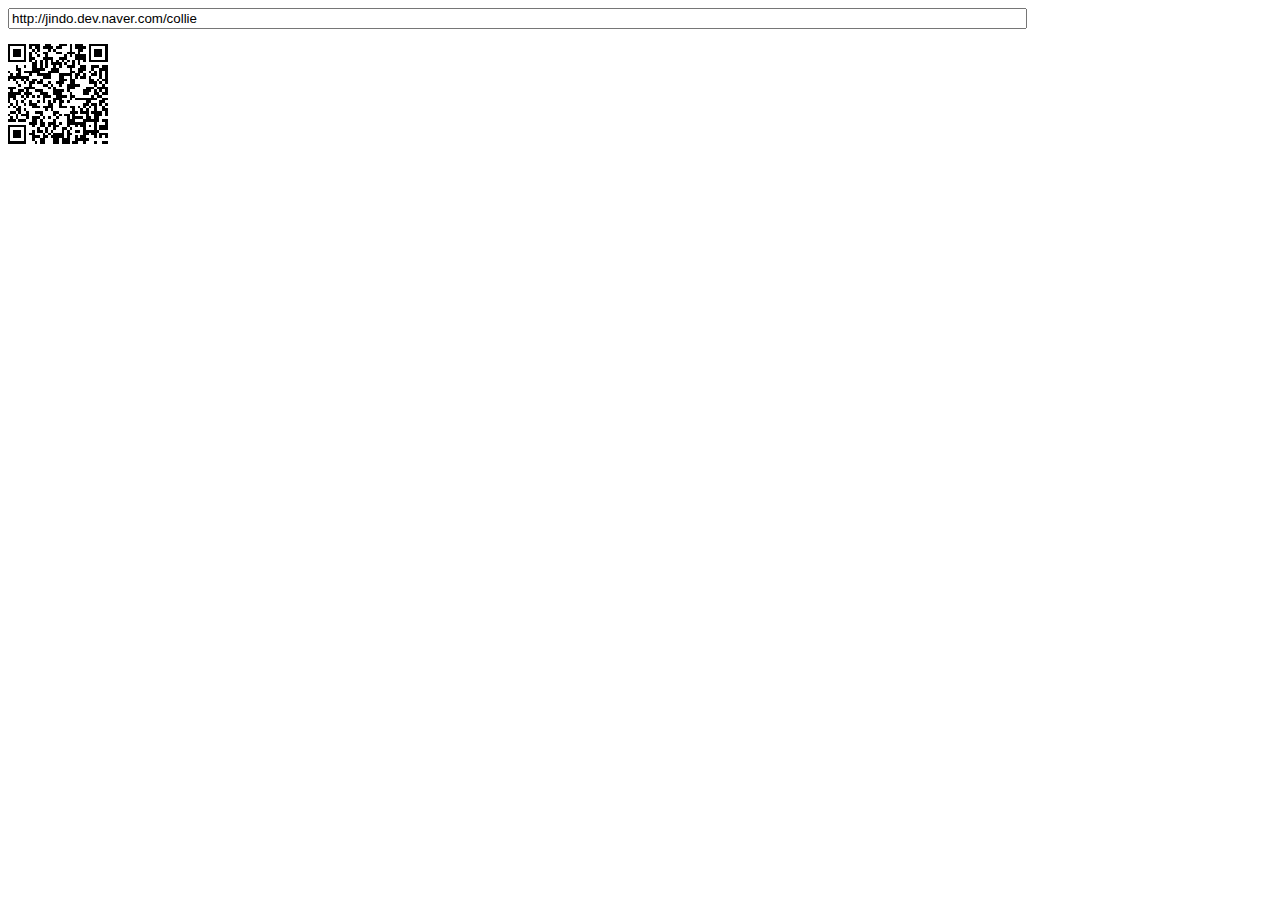
<file: register/qrcode/index.html>
<!DOCTYPE html PUBLIC "-//W3C//DTD XHTML 1.0 Transitional//EN" "http://www.w3.org/TR/xhtml1/DTD/xhtml1-transitional.dtd">
<html xmlns="http://www.w3.org/1999/xhtml" xml:lang="ko" lang="ko">
<head>
<title>Cross-Browser QRCode generator for Javascript</title>
<meta http-equiv="Content-Type" content="text/html; charset=UTF-8" />
<meta name="viewport" content="width=device-width,initial-scale=1,user-scalable=no" />
<script type="text/javascript" src="jquery.min.js"></script>
<script type="text/javascript" src="qrcode.js"></script>
</head>
<body>
<input id="text" type="text" value="http://jindo.dev.naver.com/collie" style="width:80%" /><br />
<div id="qrcode" style="width:100px; height:100px; margin-top:15px;"></div>

<script type="text/javascript">
var qrcode = new QRCode(document.getElementById("qrcode"), {
	width : 100,
	height : 100
});

function makeCode () {		
	var elText = document.getElementById("text");
	
	if (!elText.value) {
		alert("Input a text");
		elText.focus();
		return;
	}
	
	qrcode.makeCode(elText.value);
}

makeCode();

$("#text").
	on("blur", function () {
		makeCode();
	}).
	on("keydown", function (e) {
		if (e.keyCode == 13) {
			makeCode();
		}
	});
</script>
</body>
</file>
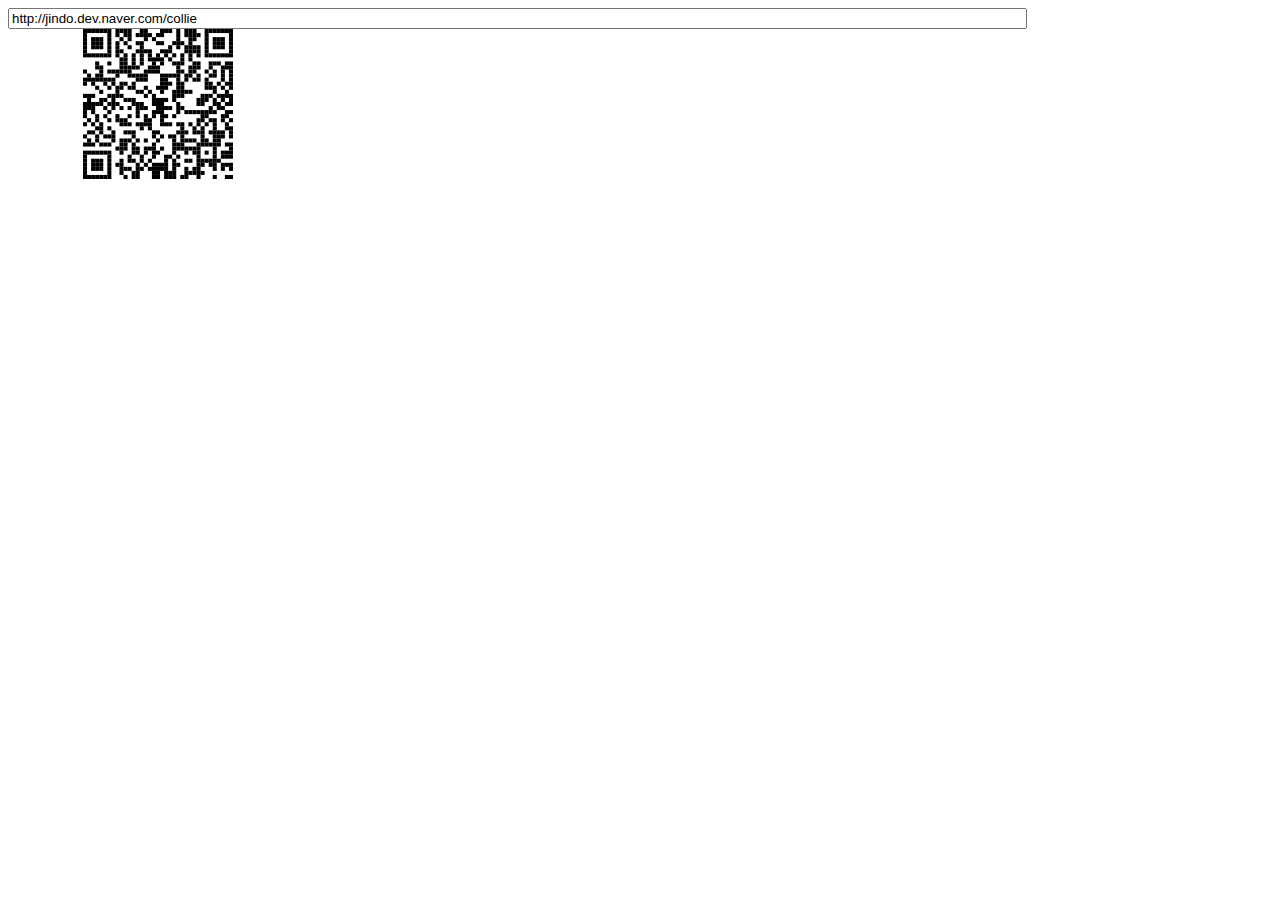
<file: register/qrcode/index-svg.html>
<!DOCTYPE html PUBLIC "-//W3C//DTD XHTML 1.0 Transitional//EN" "http://www.w3.org/TR/xhtml1/DTD/xhtml1-transitional.dtd">
<html xmlns="http://www.w3.org/1999/xhtml" xml:lang="ko" lang="ko">
  <head>
    <title>Cross-Browser QRCode generator for Javascript</title>
    <meta http-equiv="Content-Type" content="text/html; charset=UTF-8" />
    <meta name="viewport" content="width=device-width,initial-scale=1,user-scalable=no" />
    <script type="text/javascript" src="jquery.min.js"></script>
    <script type="text/javascript" src="qrcode.js"></script>
  </head>
  <body>
  <input id="text" type="text" value="http://jindo.dev.naver.com/collie" style="width:80%" />
  <svg xmlns="http://www.w3.org/2000/svg" xmlns:xlink="http://www.w3.org/1999/xlink">
    <g id="qrcode"/>
  </svg>
  <script type="text/javascript">
  var qrcode = new QRCode(document.getElementById("qrcode"), {
      width : 100,
      height : 100,
      useSVG: true
  });

  function makeCode () {		
      var elText = document.getElementById("text");

      if (!elText.value) {
          alert("Input a text");
          elText.focus();
          return;
      }

      qrcode.makeCode(elText.value);
  }

  makeCode();

  $("#text").
      on("blur", function () {
          makeCode();
      }).
      on("keydown", function (e) {
          if (e.keyCode == 13) {
              makeCode();
          }
      });
    </script>
  </body>
</html>
</file>
